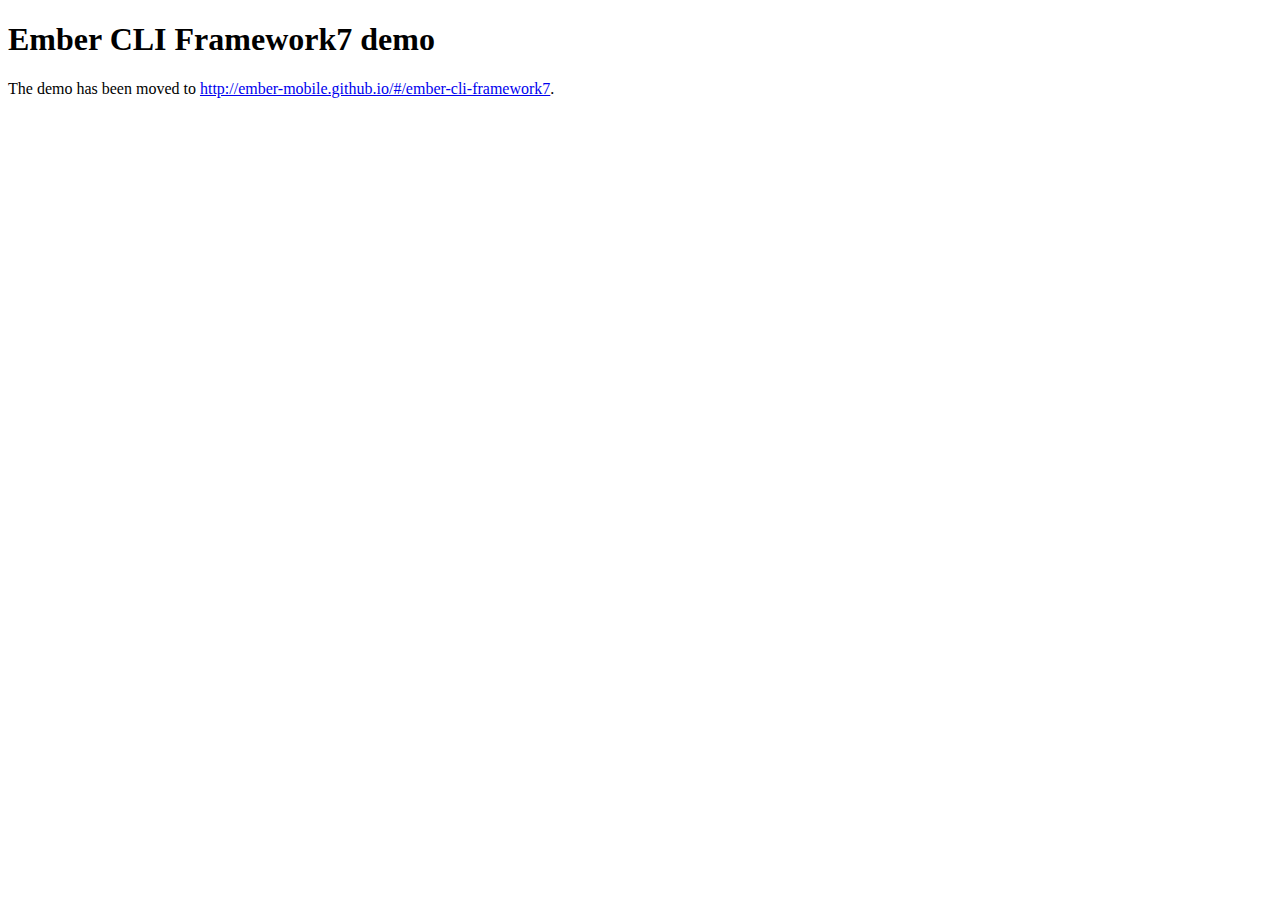
<file: index.html>
<!DOCTYPE HTML>
<html>
<head>
  <meta http-equiv="content-type" content="text/html; charset=utf-8" />
  <meta http-equiv="refresh" content="1;URL=http://ember-mobile.github.io/#/ember-cli-framework7"> 
  <link rel="stylesheet" href="assets/app.css" type="text/css" />
  <title>Ember CLI Framework7</title>
</head>
<body>
  <h1>Ember CLI Framework7 demo</h1>
  <p>The demo has been moved to <a href="http://ember-mobile.github.io/#/ember-cli-framework7">http://ember-mobile.github.io/#/ember-cli-framework7</a>.</p>
</body>
</html>
</file>
<file: assets/app.css>
.docs-demo-device {
  position: relative;
  padding: 50px 30px;
  background: #111;
  box-shadow: 0px 0px 0px 2px #aaa;
  border-radius: 30px;
  z-index: 1000;
  width: 320px;
  height: auto;
  margin: auto;
}

@media (min-height: 730px) {
  .docs-demo-device {
    padding: 100px 30px;
    border-radius: 55px;
  }
  .docs-demo-device:before {
    content: '';
    width: 60px;
    height: 10px;
    border-radius: 10px;
    position: absolute;
    left: 50%;
    margin-left: -30px;
    background: #333;
    top: 50px;
  }
  .docs-demo-device:after {
    content: '';
    position: absolute;
    width: 60px;
    height: 60px;
    left: 50%;
    margin-left: -30px;
    bottom: 20px;
    border-radius: 100%;
    box-sizing: border-box;
    border: 5px solid #333;
  }
}
</file>
